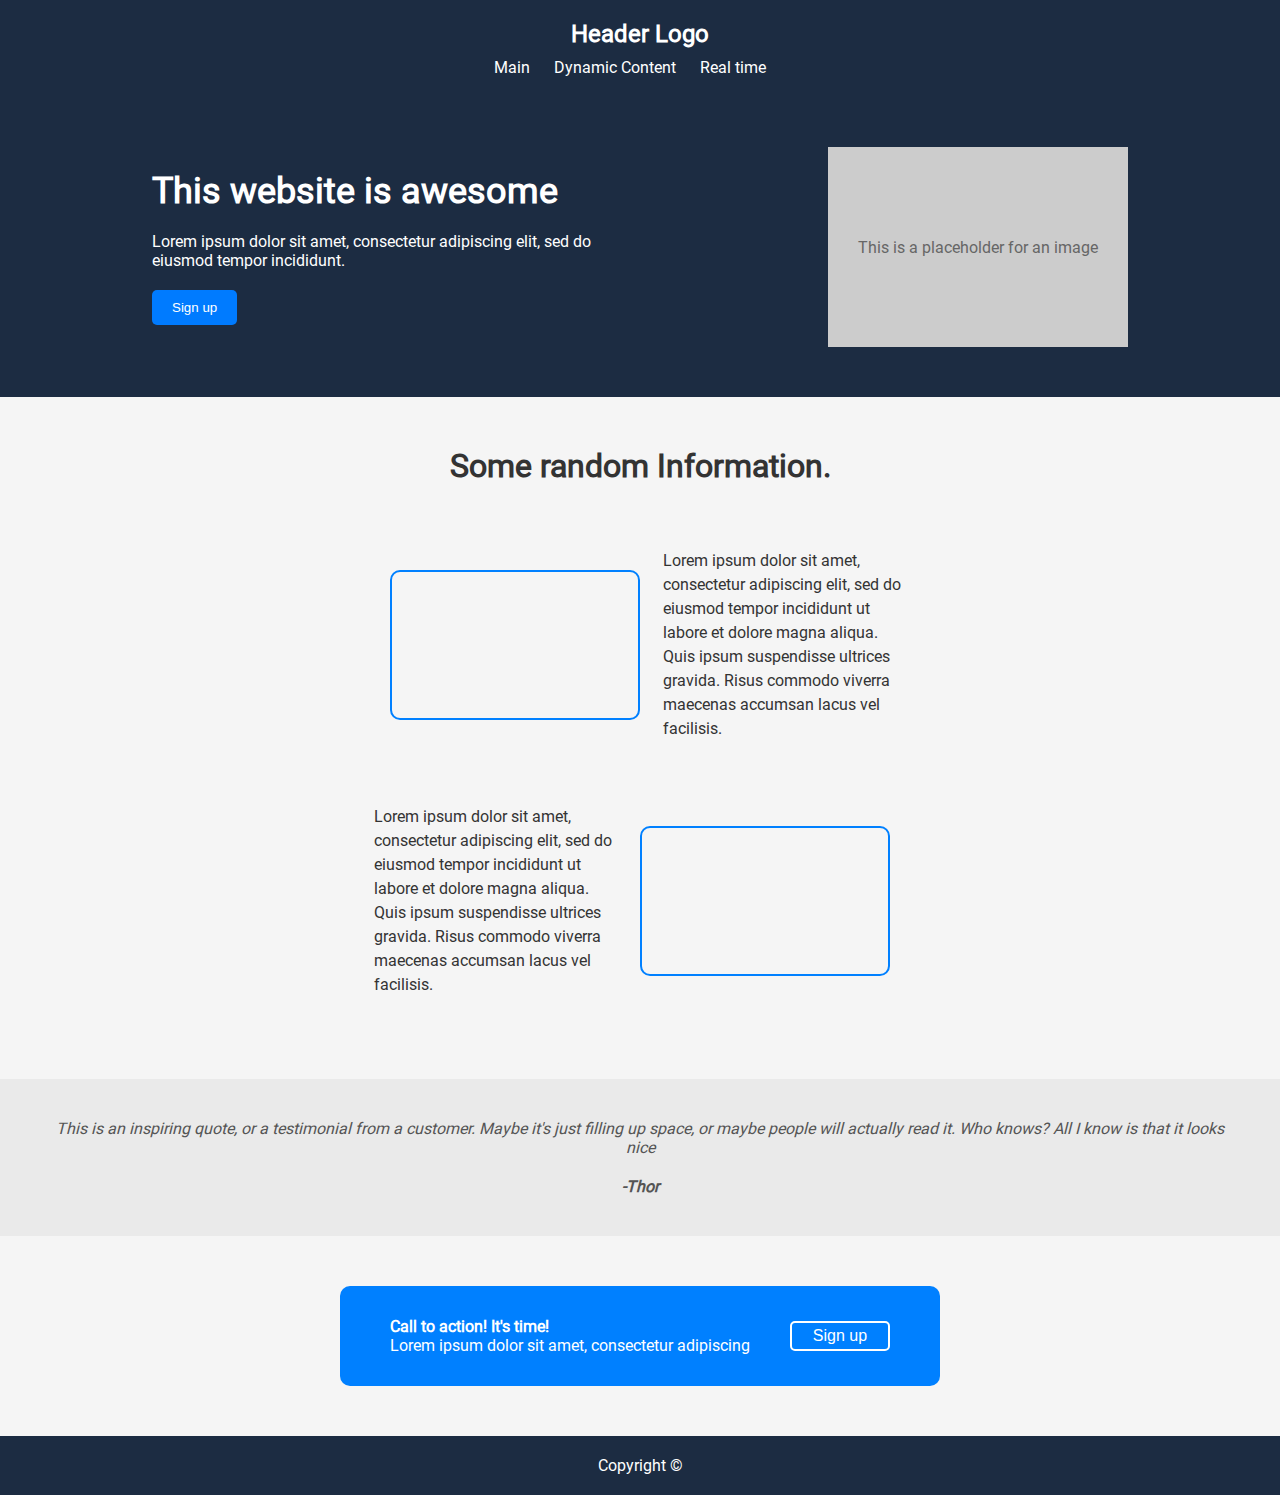
<file: index.html>
<!DOCTYPE html>
<html lang="en">
<head>
    <meta charset="UTF-8">
    <meta name="viewport" content="width=device-width, initial-scale=1.0">
    <title>Simple Website</title>
    <link rel="stylesheet" href="style.css">
</head>
<body>
    <header>
        <div class="logo">Header Logo</div>
        <nav>
            <ul>
                <li><a href="index.html">Main</a></li>
                <li><a href="dynamiccontent.html">Dynamic Content</a></li>
                <li> <a href="realtime.html">Real time</a></li>
            </ul>
        </nav>
    </header>

    <section class="start">
        <div class="start-text">
            <h1>This website is awesome</h1>
            <p>Lorem ipsum dolor sit amet, consectetur adipiscing elit, sed do eiusmod tempor incididunt.</p>
            <button>Sign up</button>
        </div>
        <div class="start-image">
            <div class="image-placeholder">This is a placeholder for an image</div>
        </div>
    </section>

    <section class="container">
        <h1>Some random Information.</h1>

        <div class="box-container">
            <div class="box"></div>
            <p class="pa">Lorem ipsum dolor sit amet, consectetur adipiscing elit, sed do eiusmod tempor incididunt ut labore et dolore magna aliqua. Quis ipsum suspendisse ultrices gravida. Risus commodo viverra maecenas accumsan lacus vel facilisis.</p>
        </div>

        <div class="box-container">
            <p class="pa">Lorem ipsum dolor sit amet, consectetur adipiscing elit, sed do eiusmod tempor incididunt ut labore et dolore magna aliqua. Quis ipsum suspendisse ultrices gravida. Risus commodo viverra maecenas accumsan lacus vel facilisis.</p>
            <div class="box"></div>
        </div>
    </section>

    <section class="quote">
        <p>This is an inspiring quote, or a testimonial from a customer. Maybe it's just filling up space, or maybe people will actually read it. Who knows? All I know is that it looks nice</p>
        <p class="author">-Thor</p>
    </section>

    <div class="call-to-action">
        <div class="call-to-actioninside">
            <p> <b>Call to action! It's time!</b><br>Lorem ipsum dolor sit amet, consectetur adipiscing</p>
            <button>Sign up</button>
        </div>
    </div>

    <footer>
        <p>Copyright ©</p>
    </footer>
</body>
</html>
</file>
<file: style.css>
@font-face {
    font-family: 'Roboto';
    src: url('Fonts/Roboto/Roboto-Regular.ttf') format('truetype');
    font-weight: 400;
    font-style: normal;
}

* {
    margin: 0;
    padding: 0;
    box-sizing: border-box;
}

body {
    font-family: 'Roboto', sans-serif;
    background-color: #f5f5f5;
    color: #333;
}

header {
    background-color: #1c2c42;
    color: white;
    padding: 20px;
    text-align: center;
}

header .logo {
    font-size: 24px;
    font-weight: bold;
}

nav ul {
    list-style-type: none;
    margin-top: 10px;
}

nav ul li {
    display: inline;
    margin-right: 20px;
}

nav ul li a {
    color: white;
    text-decoration: none;
}

.start {
    display: flex;
    justify-content: space-around;
    align-items: center;
    padding: 50px;
    background-color: #1c2c42;
    color: white;
}

.start-text {
    max-width: 40%;
}

.start-text h1 {
    font-size: 36px;
    margin-bottom: 20px;
}

.start-text p {
    margin-bottom: 20px;
}

.start-text button {
    background-color: #007bff;
    color: white;
    border: none;
    padding: 10px 20px;
    cursor: pointer;
    border-radius: 5px;
}

.start-image .image-placeholder {
    width: 300px;
    height: 200px;
    background-color: #cccccc;
    display: flex;
    justify-content: center;
    align-items: center;
    color: #666;
}

.information {
    padding: 50px;
    text-align: center;
}

.information h2 {
    font-size: 28px;
    margin-bottom: 40px;
}

.container {
    margin: auto;
    padding: 50px;
    text-align: center;
    width: 50%;
    display: flex;
    flex-direction: column;
    justify-content: center;
}

h1 {
    font-size: 2rem;
    font-weight: bold;
    margin-bottom: 2rem;
}

.box-container {
    display: flex;
    justify-content: space-around;
    align-items: center;
    margin: 2rem 0;
}

.box {
    width: 250px;
    height: 150px;
    border: 2px solid #0080ff;
    border-radius: 10px;
    margin: 1rem;
}

.pa {
    width: 45%;
    font-size: 1rem;
    line-height: 1.5;
    color: #333;
    text-align: left;
}

.quote {
    background-color: #eaeaea;
    padding: 40px;
    text-align: center;
    font-style: italic;
    color: #555;
}

.quote .author {
    margin-top: 20px;
    font-weight: bold;
}

.call-to-action {
    display: flex;
    flex-direction: column;
    justify-content: center;
    align-items: center;
    height: 200px;
    margin: auto;
    color: #fff;

}

.call-to-actioninside{
    display: flex;
    flex-direction: row;
    justify-content: center;
    align-items: center;
    background-color: #0080ff;
    width: 600px;
    height: 20px;
    padding: 50px;
    border-radius: 10px;

}



.call-to-action button {
    background-color: #0080ff;
    height: 30px;
    width: 100px;
    justify-content: center;
    align-items: center;
    display: flex;
    color: white;
    border: 2px solid white;
    border-radius: 5px;
    cursor: pointer;
    font-size: 16px;
    margin-left: auto;
    margin-right: 0;
    
}

footer {
    background-color: #1c2c42;
    color: white;
    text-align: center;
    padding: 20px;
}


.chart_div {
    width: 100%;
    padding: 10px 20px;
}

.threecolumn {
    display: flex;
      flex-wrap: wrap;
}

.post {
    border: 3px solid #0080ff;
    padding: 20px;
    flex: 1 0 30%;
    max-width: 30%;
    margin: 25px;
}
</file>
